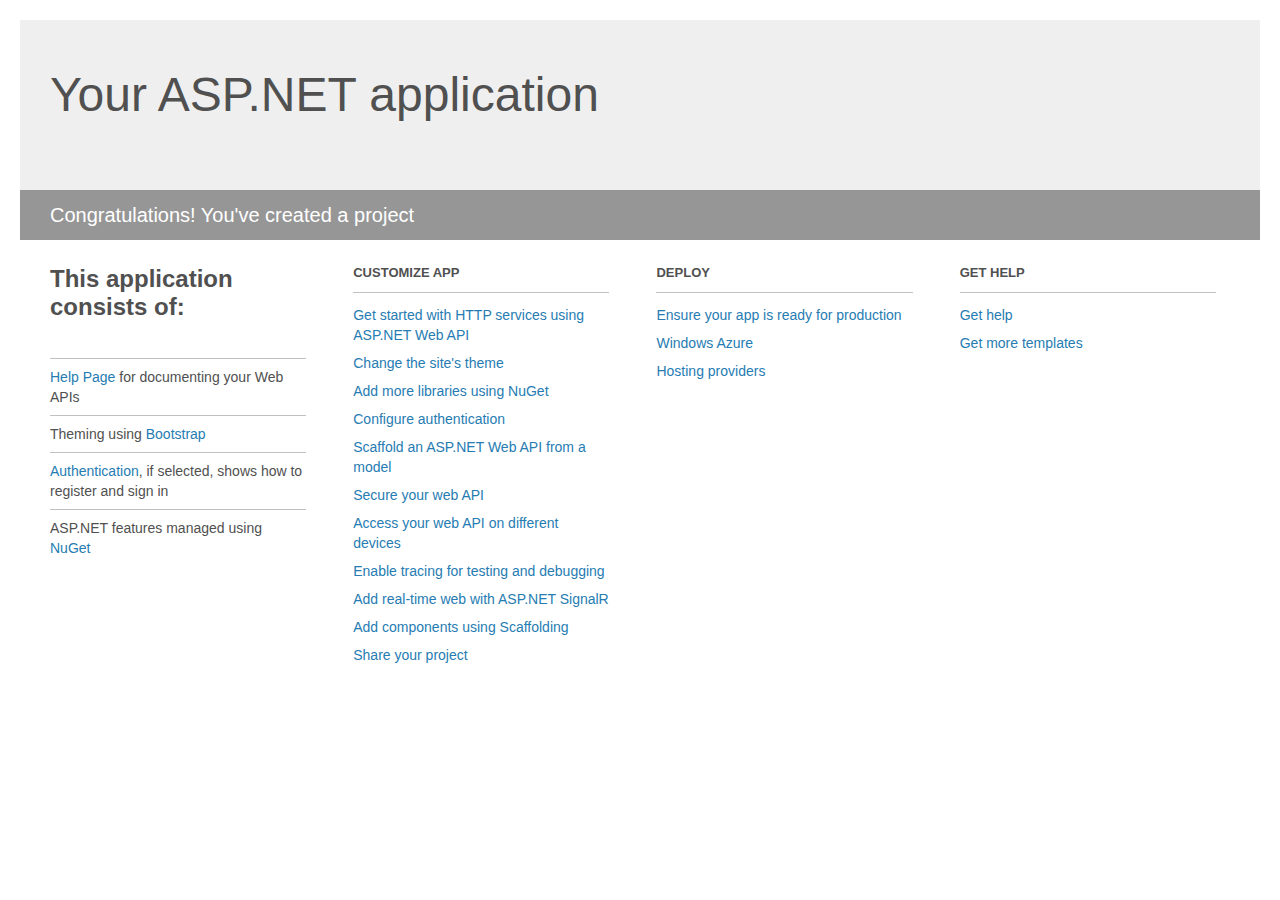
<file: test/Project_Readme.html>
﻿<!DOCTYPE html>
<html lang="en">
<head>
    <meta charset="utf-8" />
    <title>Your ASP.NET application</title>
    <style>
        body {
            background: #fff;
            color: #505050;
            font: 14px 'Segoe UI', tahoma, arial, helvetica, sans-serif;
            margin: 20px;
            padding: 0;
        }

        #header {
            background: #efefef;
            padding: 0;
        }

        h1 {
            font-size: 48px;
            font-weight: normal;
            margin: 0;
            padding: 0 30px;
            line-height: 150px;
        }

        p {
            font-size: 20px;
            color: #fff;
            background: #969696;
            padding: 0 30px;
            line-height: 50px;
        }

        #main {
            padding: 5px 30px;
        }

        .section {
            width: 21.7%;
            float: left;
            margin: 0 0 0 4%;
        }

            .section h2 {
                font-size: 13px;
                text-transform: uppercase;
                margin: 0;
                border-bottom: 1px solid silver;
                padding-bottom: 12px;
                margin-bottom: 8px;
            }

            .section.first {
                margin-left: 0;
            }

                .section.first h2 {
                    font-size: 24px;
                    text-transform: none;
                    margin-bottom: 25px;
                    border: none;
                }

                .section.first li {
                    border-top: 1px solid silver;
                    padding: 8px 0;
                }

            .section.last {
                margin-right: 0;
            }

        ul {
            list-style: none;
            padding: 0;
            margin: 0;
            line-height: 20px;
        }

        li {
            padding: 4px 0;
        }

        a {
            color: #267cb2;
            text-decoration: none;
        }

            a:hover {
                text-decoration: underline;
            }
    </style>
</head>
<body>

    <div id="header">
        <h1>Your ASP.NET application</h1>
        <p>Congratulations! You've created a project</p>
    </div>

    <div id="main">
        <div class="section first">
            <h2>This application consists of:</h2>
            <ul>
                <li><a href="http://go.microsoft.com/fwlink/?LinkID=320956">Help Page</a> for documenting your Web APIs</li>
                <li>Theming using <a href="http://go.microsoft.com/fwlink/?LinkID=320754">Bootstrap</a></li>
                <li><a href="http://go.microsoft.com/fwlink/?LinkID=320957">Authentication</a>, if selected, shows how to register and sign in</li>
                <li>ASP.NET features managed using <a href="http://go.microsoft.com/fwlink/?LinkID=320958">NuGet</a></li>
            </ul>
        </div>

        <div class="section">
            <h2>Customize app</h2>
            <ul>
                <li><a href="http://go.microsoft.com/fwlink/?LinkID=320959">Get started with HTTP services using ASP.NET Web API</a></li>
                <li><a href="http://go.microsoft.com/fwlink/?LinkID=320960">Change the site's theme</a></li>
                <li><a href="http://go.microsoft.com/fwlink/?LinkID=320961">Add more libraries using NuGet</a></li>
                <li><a href="http://go.microsoft.com/fwlink/?LinkID=320962">Configure authentication</a></li>
                <li><a href="http://go.microsoft.com/fwlink/?LinkID=320963">Scaffold an ASP.NET Web API from a model</a></li>
                <li><a href="http://go.microsoft.com/fwlink/?LinkID=320964">Secure your web API</a></li>
                <li><a href="http://go.microsoft.com/fwlink/?LinkID=320965">Access your web API on different devices</a></li>
                <li><a href="http://go.microsoft.com/fwlink/?LinkID=320966">Enable tracing for testing and debugging</a></li>
                <li><a href="http://go.microsoft.com/fwlink/?LinkID=320765">Add real-time web with ASP.NET SignalR</a></li>
                <li><a href="http://go.microsoft.com/fwlink/?LinkID=320766">Add components using Scaffolding</a></li>
                <li><a href="http://go.microsoft.com/fwlink/?LinkID=320768">Share your project</a></li>
            </ul>
        </div>

        <div class="section">
            <h2>Deploy</h2>
            <ul>
                <li><a href="http://go.microsoft.com/fwlink/?LinkID=320769">Ensure your app is ready for production</a></li>
                <li><a href="http://go.microsoft.com/fwlink/?LinkID=320770">Windows Azure</a></li>
                <li><a href="http://go.microsoft.com/fwlink/?LinkID=320771">Hosting providers</a></li>
            </ul>
        </div>

        <div class="section last">
            <h2>Get help</h2>
            <ul>
                <li><a href="http://go.microsoft.com/fwlink/?LinkID=320772">Get help</a></li>
                <li><a href="http://go.microsoft.com/fwlink/?LinkID=320773">Get more templates</a></li>
            </ul>
        </div>
    </div>
</body>
</html>
</file>
